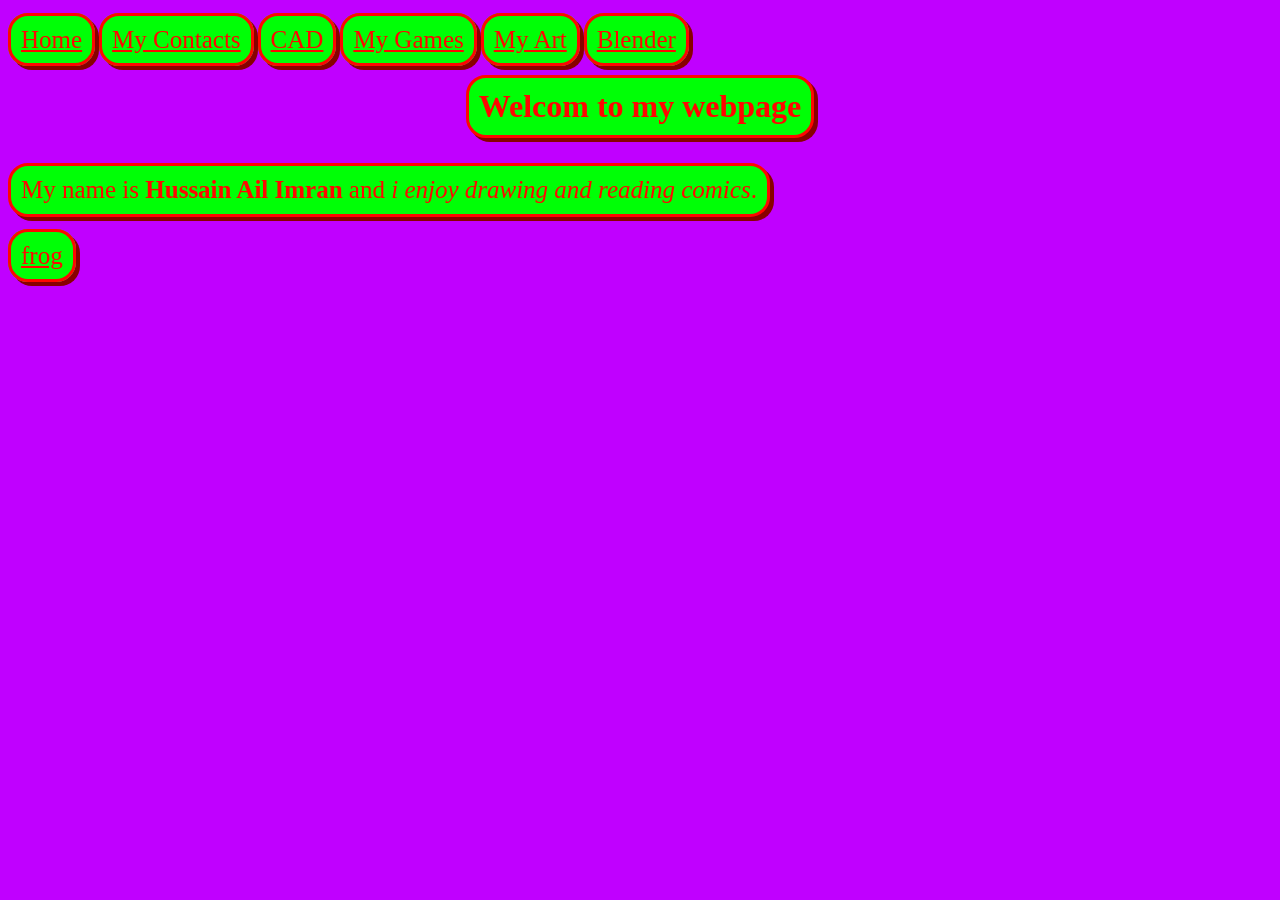
<file: index.html>
<!DOCTYPE html>
<html>
    <title>Home</title>
    <head>
        <link rel="stylesheet" href="styles.css">
    </head>
    <body>
        <br>
        <a href="index.html">Home</a>
        <a href="MyContacts.html">My Contacts</a>
        <a href="CAD.html">CAD</a>
        <a href="MyGames.html">My Games</a>
        <a href="Art.html">My Art</a>
        <a href="Blender.html">Blender</a>
        
        <h1>Welcom to my webpage</h1>
        <p>
            My name is <b>Hussain Ail Imran</b> and <i> i enjoy drawing and reading comics</i>.
        </p>
        <a href="https://en.wikipedia.org/wiki/Frog">frog</a>
</html>
</file>
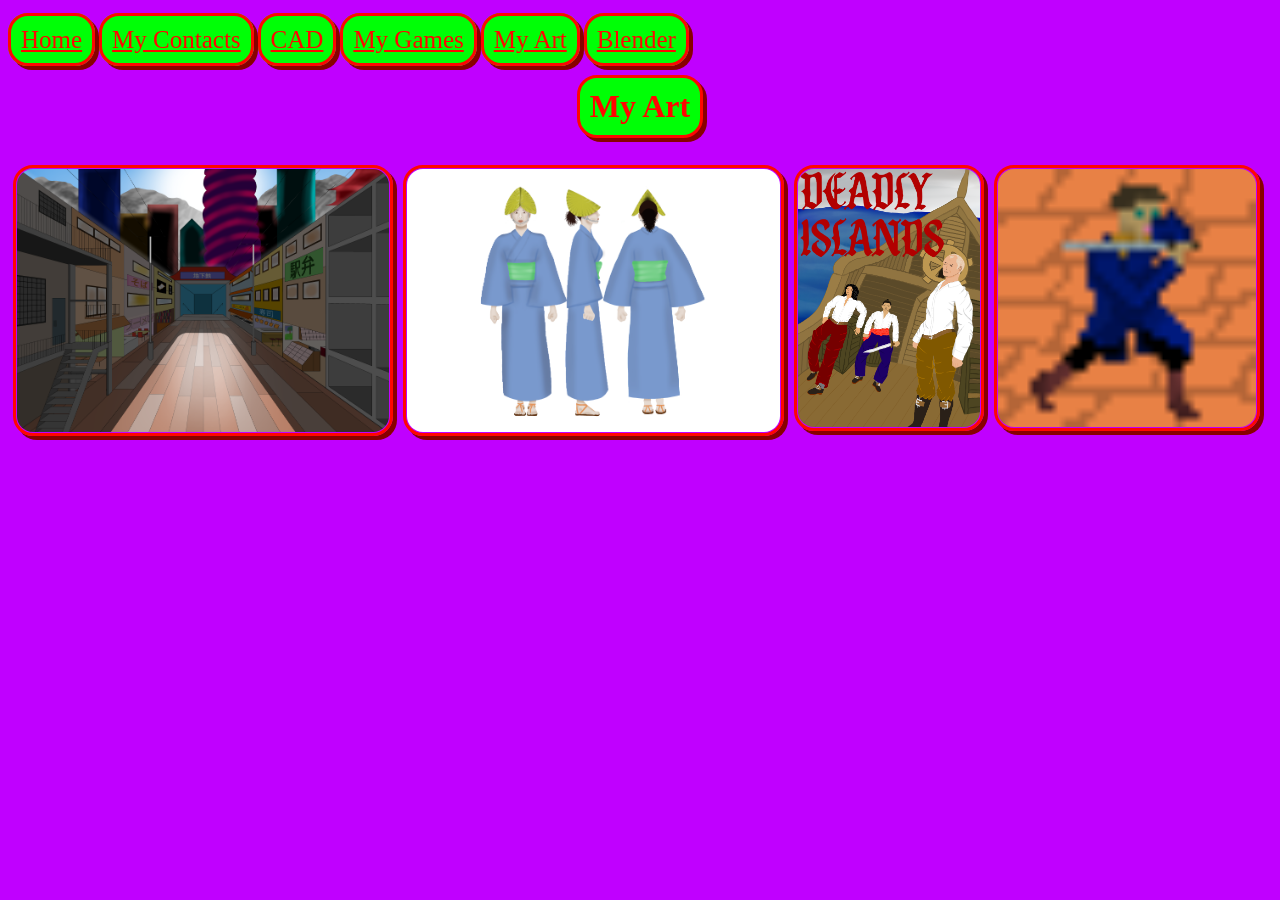
<file: Art.html>
<!DOCTYPE html>
<html>
    <title>CAD</title>
    <head>
        <link rel="stylesheet" href="styles.css">
    </head>
    <body>
        <br>
        <a href="index.html">Home</a>
        <a href="MyContacts.html">My Contacts</a>
        <a href="CAD.html">CAD</a>
        <a href="MyGames.html">My Games</a>
        <a href="Art.html">My Art</a>
        <a href="Blender.html">Blender</a>
        
        <h1>My Art</h1>

        <div class="row">
            <div class="column34375">
                <a href="art/City5.png" target="_self">
                    <img src="art/City5.png">
                </a>
            </div>
            <div class="column34375">
                <a href="art/Japaneasecharacter5.png" target="_self">
                    <img src="art/Japaneasecharacter5.png">
                </a>
            </div>
            <div class="column125">
                <a href="art/deadlyislandsposter.png" target="_self">
                    <img src="art/deadlyislandsposter.png">
                </a>
            </div>
            <div class="column1875">
                <a href="art/pixelartwithbackground.png" target="_self">
                    <img src="art/pixelartwithbackground.png">
                </a>
        </div>

    </body>
</html>
</file>
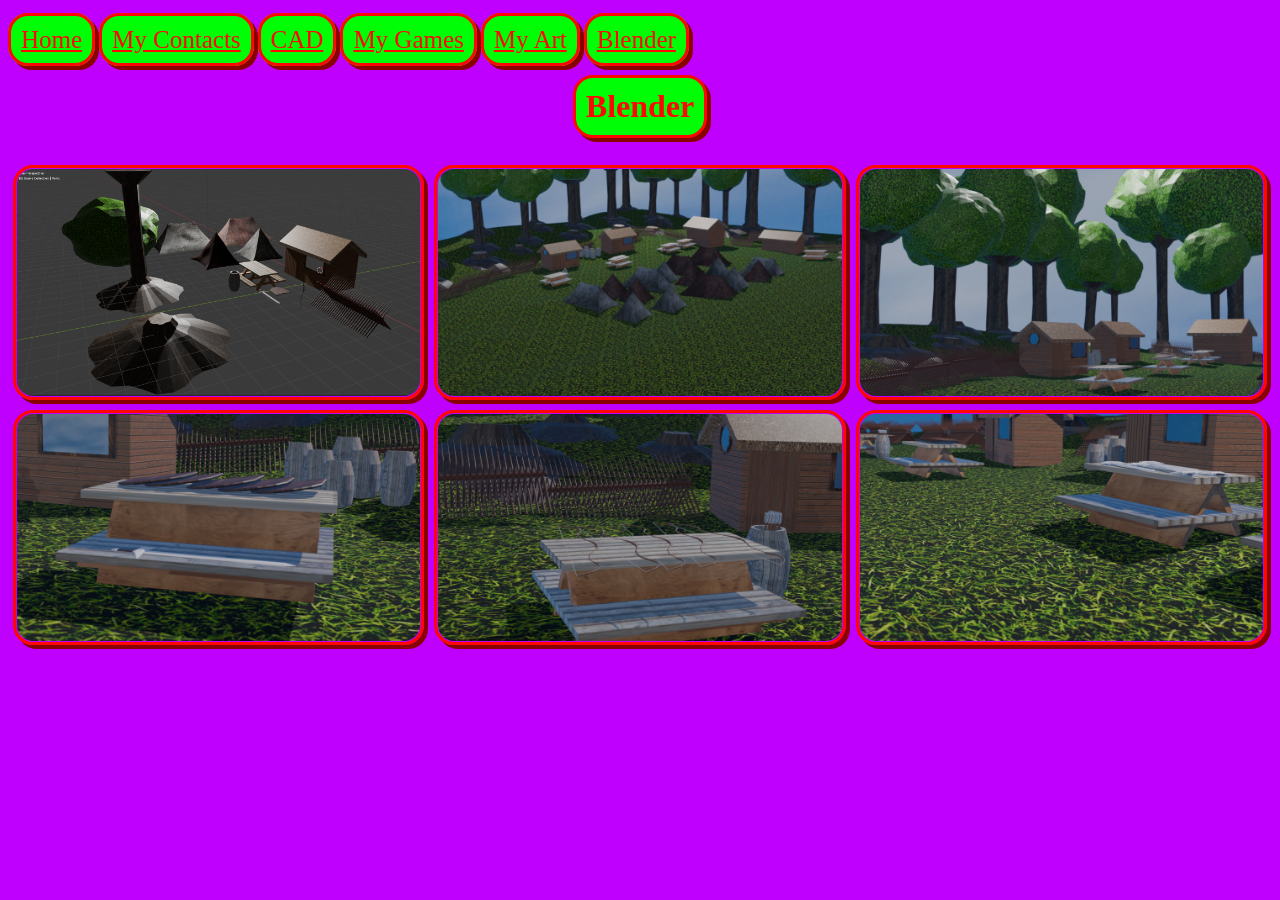
<file: Blender.html>
<!DOCTYPE html>
<html>
    <title>CAD</title>
    <head>
        <link rel="stylesheet" href="styles.css">
    </head>
    <body style="background-color: #C000FF;">
        <br>
        <a href="index.html">Home</a>
        <a href="MyContacts.html">My Contacts</a>
        <a href="CAD.html">CAD</a>
        <a href="MyGames.html">My Games</a>
        <a href="Art.html">My Art</a>
        <a href="Blender.html">Blender</a>
        
        <h1>Blender</h1>

        <div class="row">
            <div class="column">
                <a href="game world pictures/all elements with lights.png" target="_self">
                    <img src="game world pictures/all elements with lights.png">
                </a>
            </div>
            <div class="column">
                <a href="game world pictures/full view.png" target="_self">
                    <img src="game world pictures/full view.png">
                </a>
            </div>
            <div class="column">
                <a href="game world pictures/benches.png" target="_self">
                    <img src="game world pictures/benches.png">
                </a>
            </div>
        </div>
        <div class="row">
            <div class="column">
                <a href="game world pictures/shields.png" target="_self">
                    <img src="game world pictures/shields.png">
                </a>
            </div>
            <div class="column">
                <a href="game world pictures/bows and arrows.png" target="_self">
                    <img src="game world pictures/bows and arrows.png">
                </a>
            </div>
            <div class="column">
                <a href="game world pictures/sworwd and shield.png" target="_self">
                    <img src="game world pictures/sworwd and shield.png">
                </a>
            </div>
        </div>

    </body>
</html>
</file>
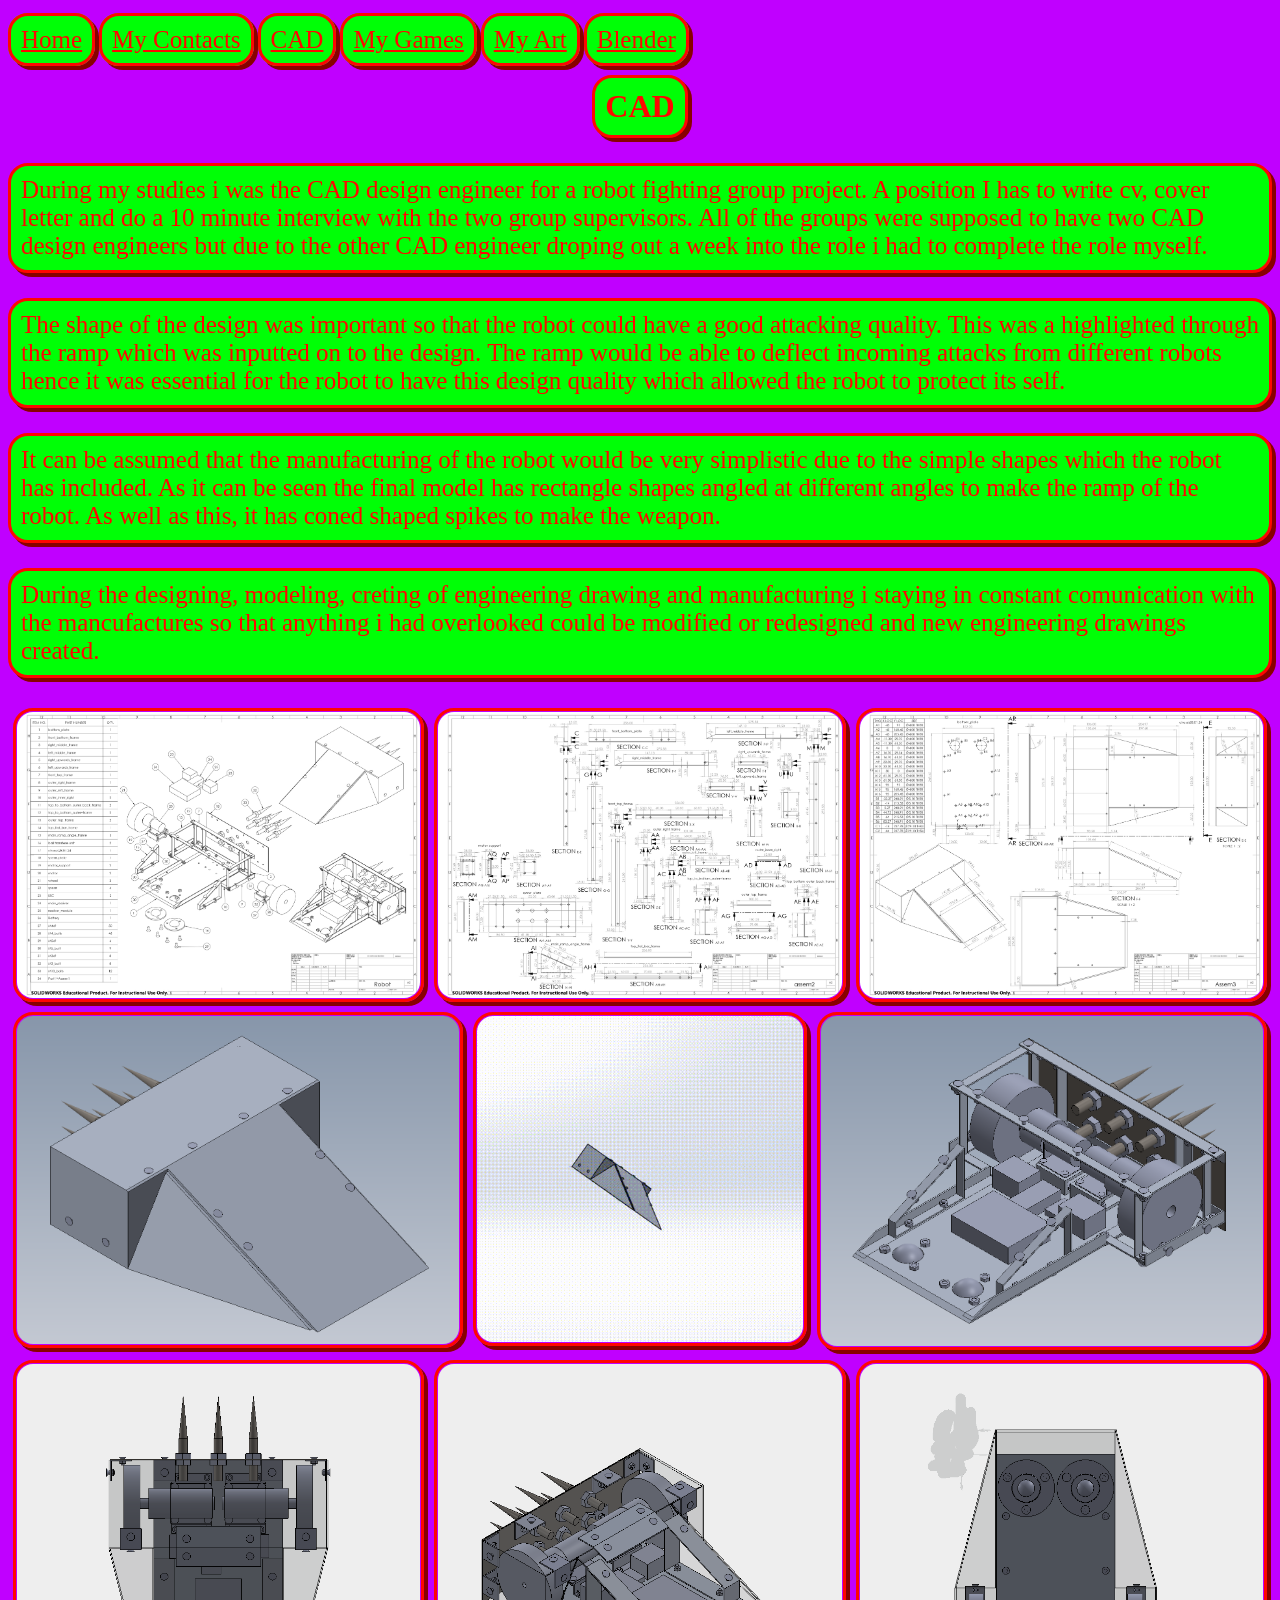
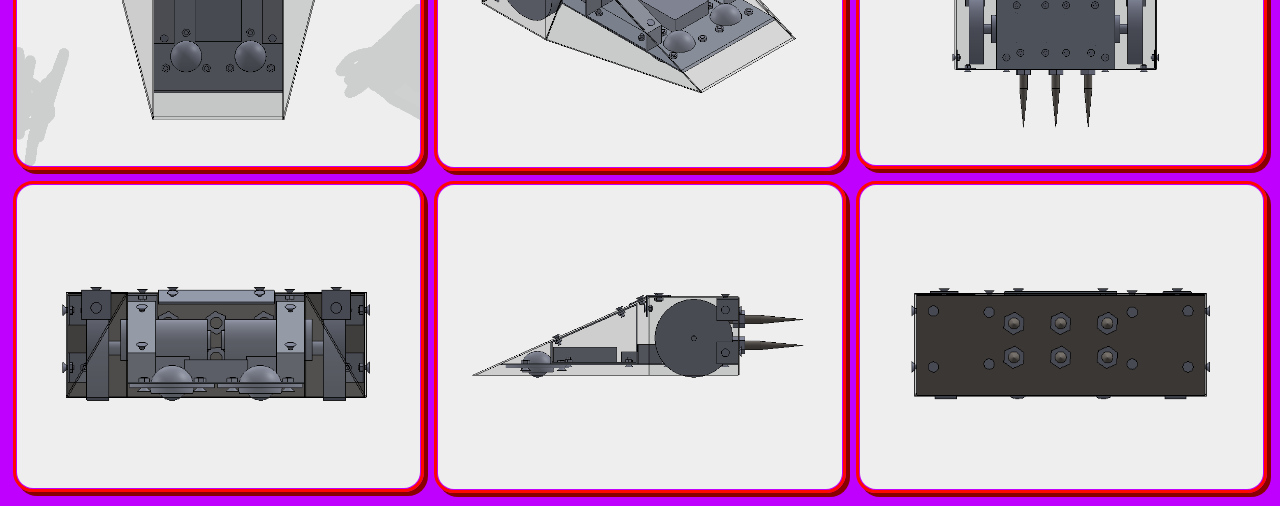
<file: CAD.html>
<!DOCTYPE html>
<html>
    <title>CAD</title>
    <head>
        <link rel="stylesheet" href="styles.css">
    </head>
    <body style="background-color: #C000FF;">
        <br>
        <a href="index.html">Home</a>
        <a href="MyContacts.html">My Contacts</a>
        <a href="CAD.html">CAD</a>
        <a href="MyGames.html">My Games</a>
        <a href="Art.html">My Art</a>
        <a href="Blender.html">Blender</a>
        
        <h1>CAD</h1>

        <p>
        During my studies i was the CAD design engineer for a robot fighting group project. A position I has to write cv, cover letter and do a 10 minute interview with the two group supervisors. All of the groups were supposed to have two CAD design engineers but due to the other CAD engineer droping out a week into the role i had to complete the role myself.
        </p>
        <p>
        The shape of the design was important so that the robot could have a good attacking quality. This was a highlighted through the ramp which was inputted on to the design. The ramp would be able to deflect incoming attacks from different robots hence it was essential for the robot to have this design quality which allowed the robot to protect its self. 
        </p>
        <p>
        It can be assumed that the manufacturing of the robot would be very simplistic due to the simple shapes which the robot has included. As it can be seen the final model has rectangle shapes angled at different angles to make the ramp of the robot. As well as this, it has coned shaped spikes to make the weapon. 
        </p>
        <p>
        During the designing, modeling, creting of engineering drawing and manufacturing i staying in constant comunication with the mancufactures so that anything i had overlooked could be modified or redesigned and new engineering drawings created.
        </p>

        <div class="row">
            <div class="column">
                <a href="CAD/sheet1_page-0001.jpg" target="_self">
                    <img src="CAD/sheet1_page-0001.jpg">
                </a>
            </div>
            <div class="column">
                <a href="CAD/sheet2_page-0001.jpg" target="_self">
                    <img src="CAD/sheet2_page-0001.jpg">
                </a>
            </div>
            <div class="column">
                <a href="CAD/sheet3_page-0001.jpg" target="_self">
                    <img src="CAD/sheet3_page-0001.jpg">
                </a>
            </div>
        </div>

        <div class="row">
            <div class="column4x3">
                <a href="CAD/Assem1withchassisveiw.png" target="_self">
                    <img src="CAD/Assem1withchassisveiw.png">
                </a>
            </div>
            <div class="column1x1">
                <a href="CAD/robotexplodedviewanimated.gif" target="_self">
                    <img src="CAD/robotexplodedviewanimated.gif">
                </a>
            </div>
            <div class="column4x3">
                <a href="CAD/Assem1withoutchassisview.png" target="_self">
                    <img src="CAD/Assem1withoutchassisview.png"">
                </a>
            </div>
        </div>

        <div class="row">
            <div class="column">
                <a href="CAD/Screenshot (27) (Edited)1.png" target="_self">
                    <img src="CAD/Screenshot (27) (Edited)1.png">
                </a>
            </div>
            <div class="column">
                <a href="CAD/Screenshot (26) (Edited)1.png" target="_self">
                    <img src="CAD/Screenshot (26) (Edited)1.png">
                </a>
            </div>
            <div class="column">
                <a href="CAD/Screenshot (33)edited1 (Edited).png" target="_self">
                    <img src="CAD/Screenshot (33)edited1 (Edited).png">
                </a>
            </div>
        </div>

        <div class="row">
            <div class="column">
                <a href="CAD/Screenshot (29) (Edited).png" target="_self">
                    <img src="CAD/Screenshot (29) (Edited).png">
                </a>
            </div>
            <div class="column">
                <a href="CAD/Screenshot (31) (Edited).png" target="_self">
                    <img src="CAD/Screenshot (31) (Edited).png">
                </a>
            </div>
            <div class="column">
                <a href="CAD/Screenshot (28) (Edited).png" target="_self">
                    <img src="CAD/Screenshot (28) (Edited).png">
                </a>
            </div>
        </div>

    </body>
</html>
</file>
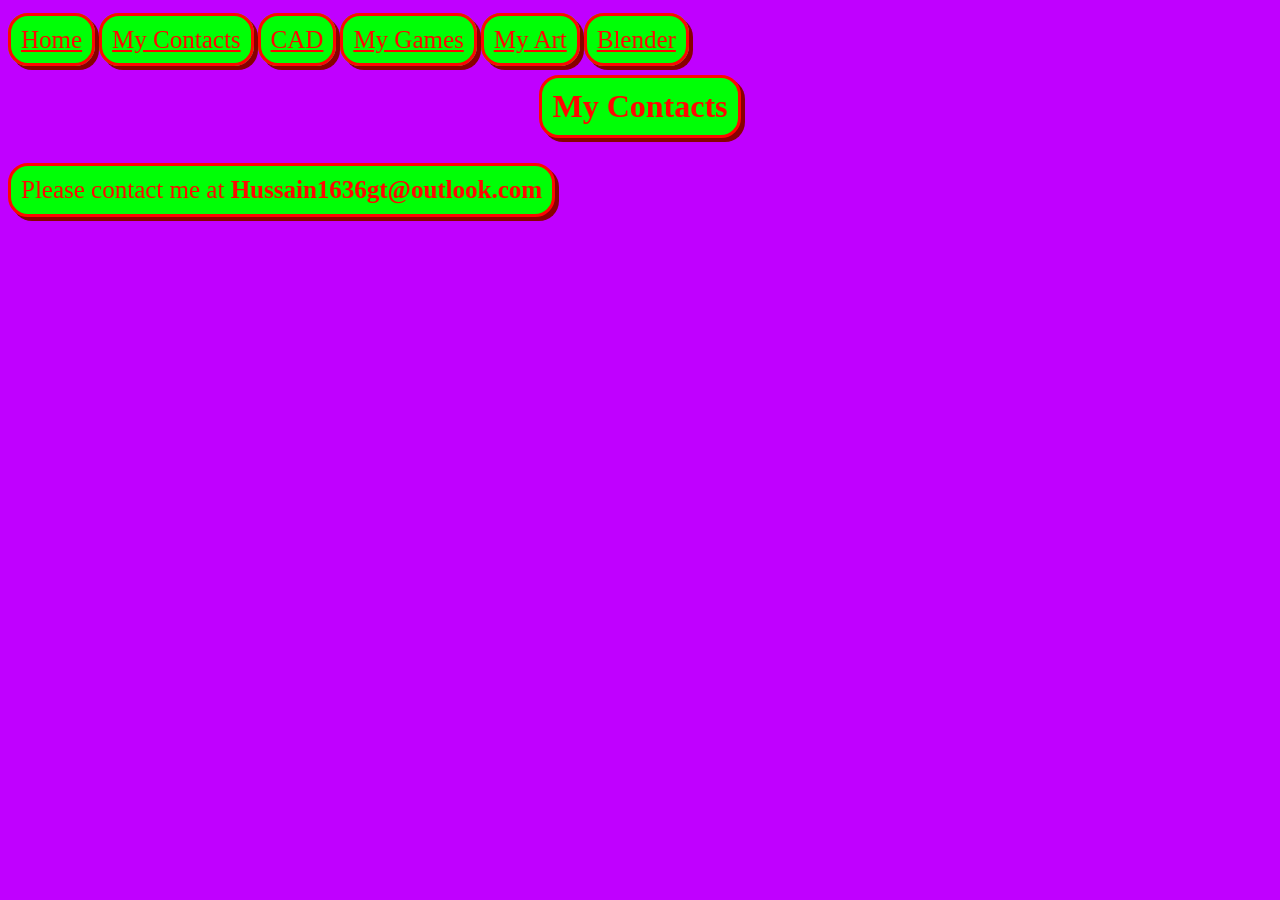
<file: MyContacts.html>
<!DOCTYPE html>
<html>
    <title>My Contacts</title>
    <head>
        <link rel="stylesheet" href="styles.css">
    </head>
    <body>
        <br>
        <a href="index.html">Home</a>
        <a href="MyContacts.html">My Contacts</a>
        <a href="CAD.html">CAD</a>
        <a href="MyGames.html">My Games</a>
        <a href="Art.html">My Art</a>
        <a href="Blender.html">Blender</a>
        
        <h1>My Contacts</h1>
        <p>
            Please contact me at <b>Hussain1636gt@outlook.com</b>
        </p>
    </body>
</html>
</file>
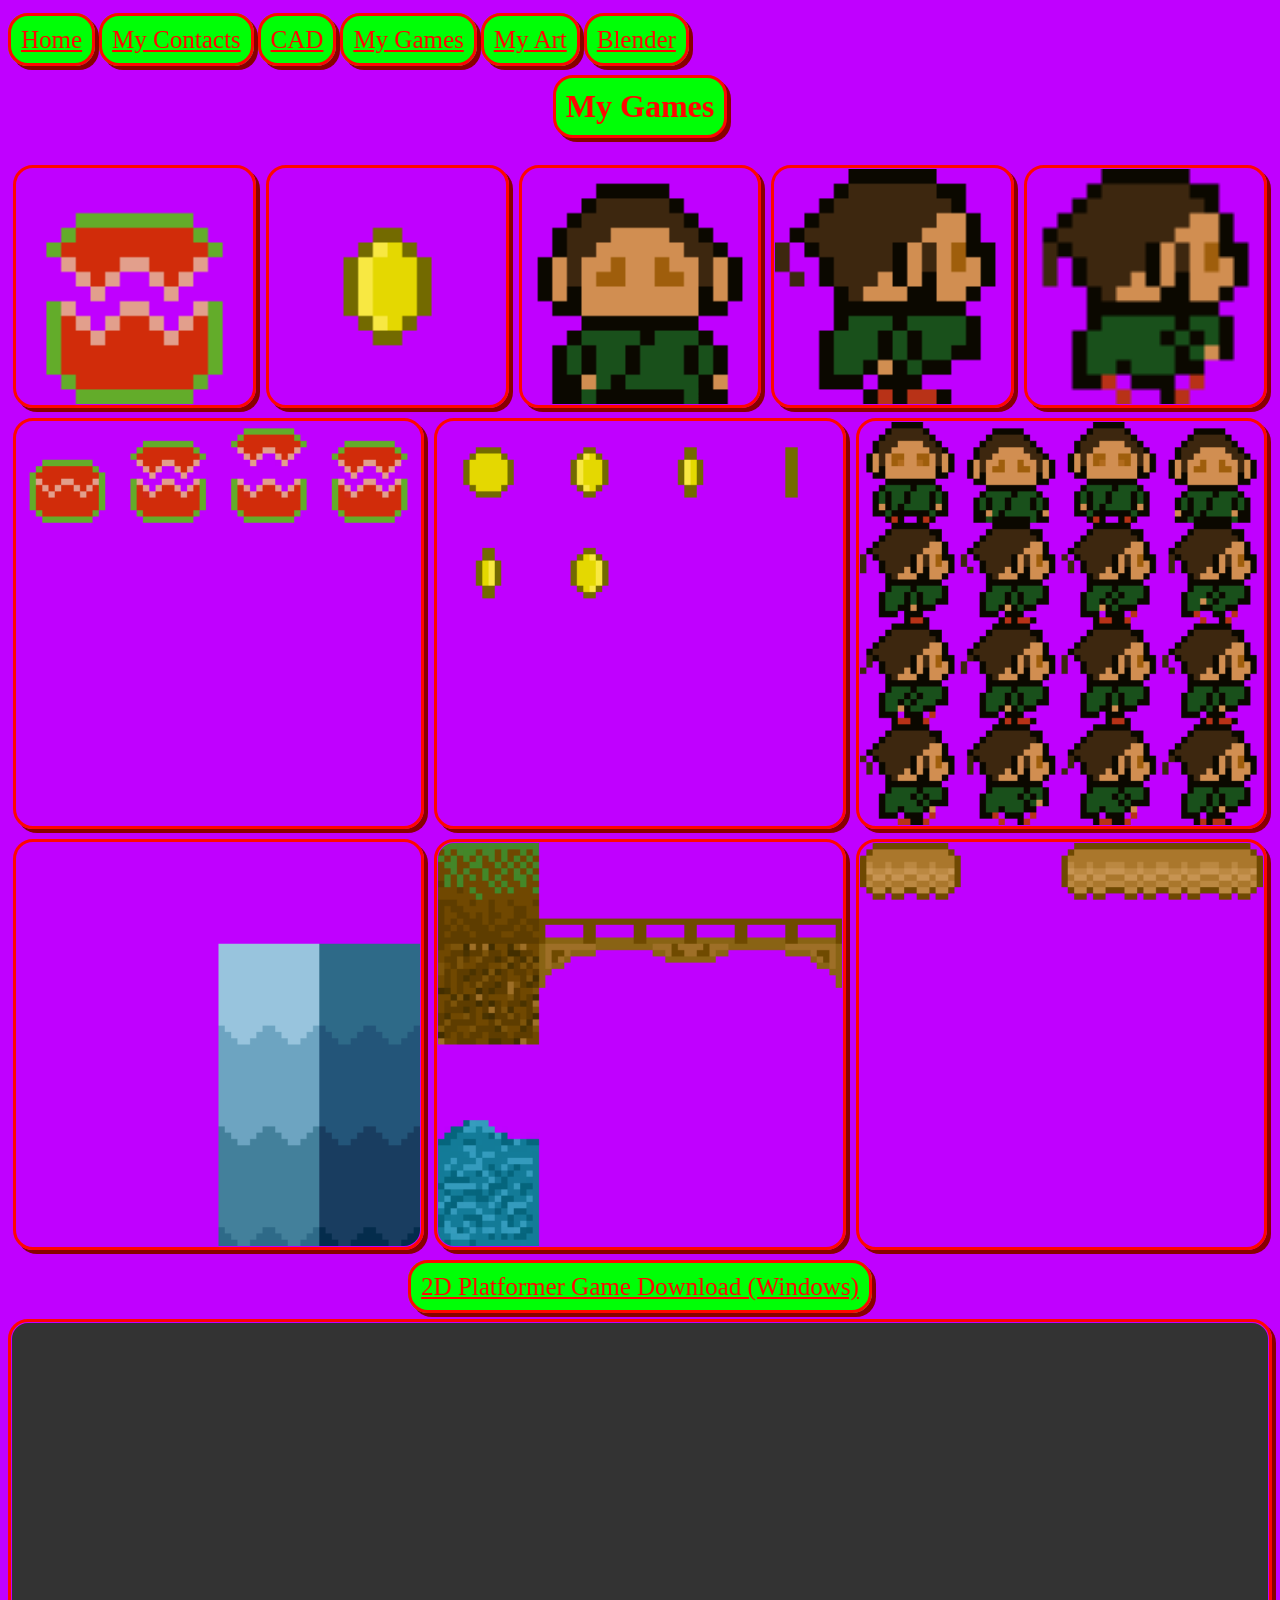
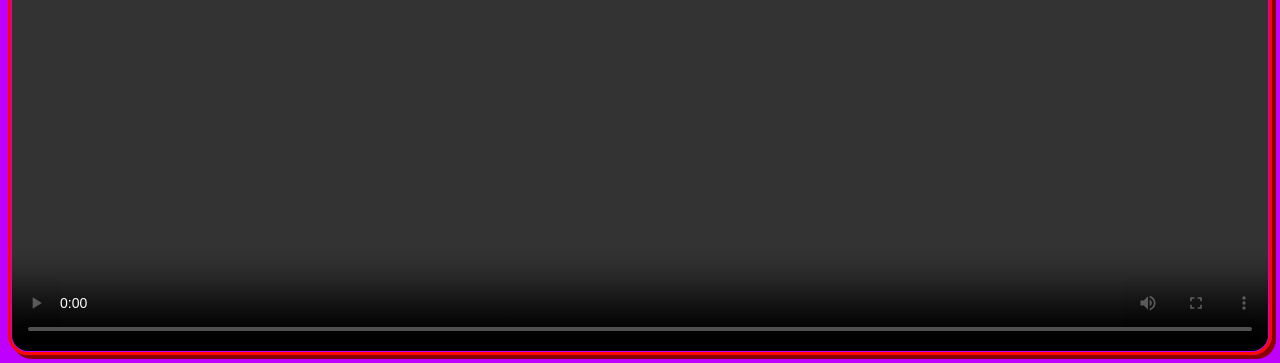
<file: MyGames.html>
<!DOCTYPE html>
<html>
    <title>Home</title>
    <head>
        <link rel="stylesheet" href="styles.css">
    </head>
    <body>
        <br>
        <a href="index.html">Home</a>
        <a href="MyContacts.html">My Contacts</a>
        <a href="CAD.html">CAD</a>
        <a href="MyGames.html">My Games</a>
        <a href="Art.html">My Art</a>
        <a href="Blender.html">Blender</a>
        
        <h1>My Games</h1>
        
        <div class="row">
            <div class="column5">
                <a href="Game/enemyani2.gif" target="_self">
                    <img src="Game/enemyani2.gif">
                </a>
            </div>
            <div class="column5">
                <a href="Game/coinani13.gif" target="_self">
                    <img src="Game/coinani13.gif">
                </a>
            </div>
            <div class="column5">
                <a href="Game/charateridleani1.gif" target="_self">
                    <img src="Game/charateridleani1.gif">
                </a>
            </div>
            <div class="column5">
                <a href="Game/characterrunani1.gif" target="_self">
                    <img src="Game/characterrunani1.gif">
                </a>
            </div>
            <div class="column5">
                <a href="Game/characterjumpani.gif" target="_self">
                    <img src="Game/characterjumpani.gif">
                </a>
            </div>
        </div>

        <div class="row">
            <div class="column">
                <a href="Game/enemy..png" target="_self">
                    <img src="Game/enemy..png">
                </a>
            </div>
            <div class="column">
                <a href="Game/coin..png" target="_self">
                    <img src="Game/coin..png">
                </a>
            </div>
            <div class="column">
                <a href="Game/character..png" target="_self">
                    <img src="Game/character..png">
                </a>
            </div>
        </div>

        <div class="row">
            <div class="column">
                <a href="Game/backgroud..png" target="_self">
                    <img src="Game/backgroud..png">
                </a>
            </div>
            <div class="column">
                <a href="Game/enviroment..png" target="_self">
                    <img src="Game/enviroment..png">
                </a>
            </div>
            <div class="column">
                <a href="Game/platforms..png" target="_self">
                    <img src="Game/platforms..png">
                </a>
            </div>
        </div>

        <br>
        <div style="text-align: center;">
            <a href="https://drive.google.com/file/d/1_5FVz5Q-vg0wWPk9ee0r8Z79HWpUSdrB/view?usp=sharing">2D Platformer Game Download (Windows)</a>
        </div>
        <br>

        <a href="Game/2026-09-20 19-16-17 (online-video-cutter.com) (1).mp4" target="_self">
            <video src="Game/2026-09-20 19-16-17 (online-video-cutter.com) (1).mp4" controls></video>
        </a>


        
    </body>
</html>
</file>
<file: styles.css>
body {
    background-color: #C000FF;
}
h1 {
    text-align: center;
    color: #FF0600;
    border-radius: 20px;
    border: 3px solid #FF0600;
    background-color: #00FF06;
    padding: 10px;
    width: fit-content;
    box-shadow: 4px 4px 0px #880000;
    margin-inline: auto;
}

p {
    color: #FF0600;
    font-size: 25px;
    border-radius: 20px;
    border: 3px solid #FF0600;
    background-color: #00FF06;
    padding: 10px;
    width: fit-content;
    box-shadow: 4px 4px 0px #880000;
}
a:not(:has(img, video)) {
    color: #FF0600;
    font-size: 25px;
    border-radius: 20px;
    border: 3px solid #FF0600;
    background-color: #00FF06;
    padding: 10px;
    width: fit-content;
    box-shadow: 4px 4px 0px #880000;
}

* {
    box-sizing: border-box;
}    
.row::after {
    content: "";
    clear: both;
    display: table;
}

.column {
    float: left;
    width: 33.33%;
    padding: 5px;
}
.column4x3 {
    float: left;
    width: 36.36%;
    padding: 5px;
}
.column1x1 {
    float: left;
    width: 27.27%;
    padding: 5px;
}
.column5 {
    float: left;
    width: 20%;
    padding: 5px;
}
.column4 {
    float: left;
    width: 25%;
    padding: 5px;
}
.column34375 {
    float: left;
    width: 30.875%;
    padding: 5px;
}
.column125 {
    float: left;
    width: 15.85%;
    padding: 5px;
}
.column1875 {
    float: left;
    width: 21.875%;
    padding: 5px;
}

img{
    border-radius: 20px;
    border: 3px solid #FF0600;
    padding: 1px;
    width: 100%;
    display: block;
    box-shadow: 4px 4px 0px #880000;
}
video{
    border-radius: 20px;
    border: 3px solid #FF0600;
    padding: 1px;
    width: 100%;
    display: block;
    box-shadow: 4px 4px 0px #880000;
}
</file>
